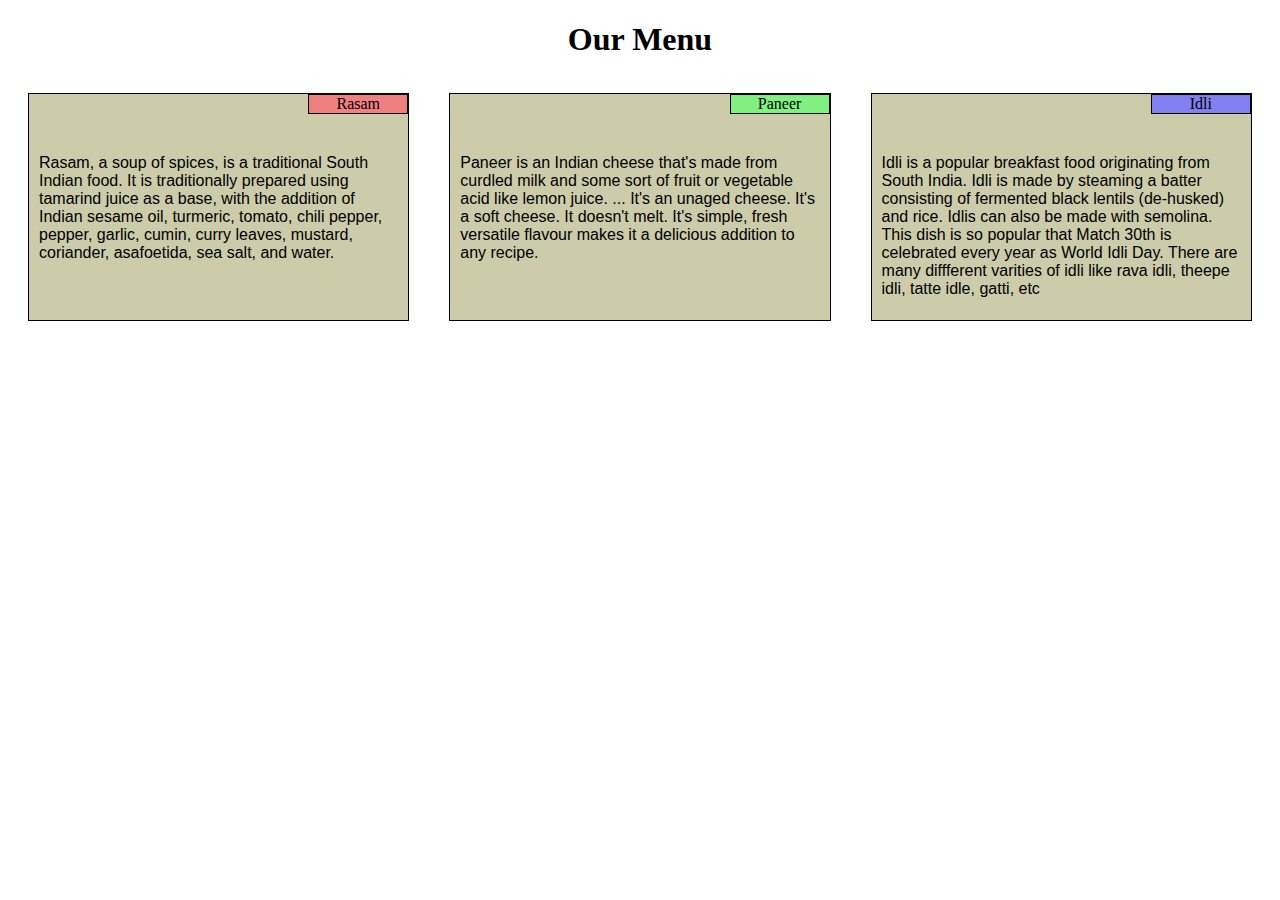
<file: mod2_solution/index.html>
<!DOCTYPE html>
<html>
<head>
<meta charset="utf-8">
<meta name="viewport" content="width=device-width, initial-scale=1">
<title>Responsive Layout</title>
<link rel="stylesheet" href="css/styles.css">
</head>
<body>
<h1>Our Menu</h1>

<div class="row">
  <div class="col-lg-4 col-md-6">
    <section>
      <span id='sp1'>Rasam</span>
      <p>Rasam, a soup of spices, is a traditional South Indian food. It is traditionally prepared using tamarind juice as a base, with the addition of Indian sesame oil, turmeric, tomato, chili pepper, pepper, garlic, cumin, curry leaves, mustard, coriander, asafoetida, sea salt, and water.</p>
    </section>
  </div>
  <div class="col-lg-4 col-md-6">
    <section>
      <span id='sp2'>Paneer</span>
      <p>Paneer is an Indian cheese that's made from curdled milk and some sort of fruit or vegetable acid like lemon juice. ... It's an unaged cheese. It's a soft cheese. It doesn't melt. It's simple, fresh versatile flavour makes it a delicious addition to any recipe.</p>
    </section>
  </div>
  <div class="col-lg-4 col-md-12">
    <section>
      <span id='sp3'>Idli</span>
      <p>Idli is a popular breakfast food originating from South India. Idli is made by steaming a batter consisting of fermented black lentils (de-husked) and rice. Idlis can also be made with semolina. This dish is so popular that Match 30th is celebrated every year as World Idli Day. There are many diffferent varities of idli like rava idli, theepe idli, tatte idle, gatti, etc</p>
    </section>
  </div>
</div>

</body>
</html>
</file>
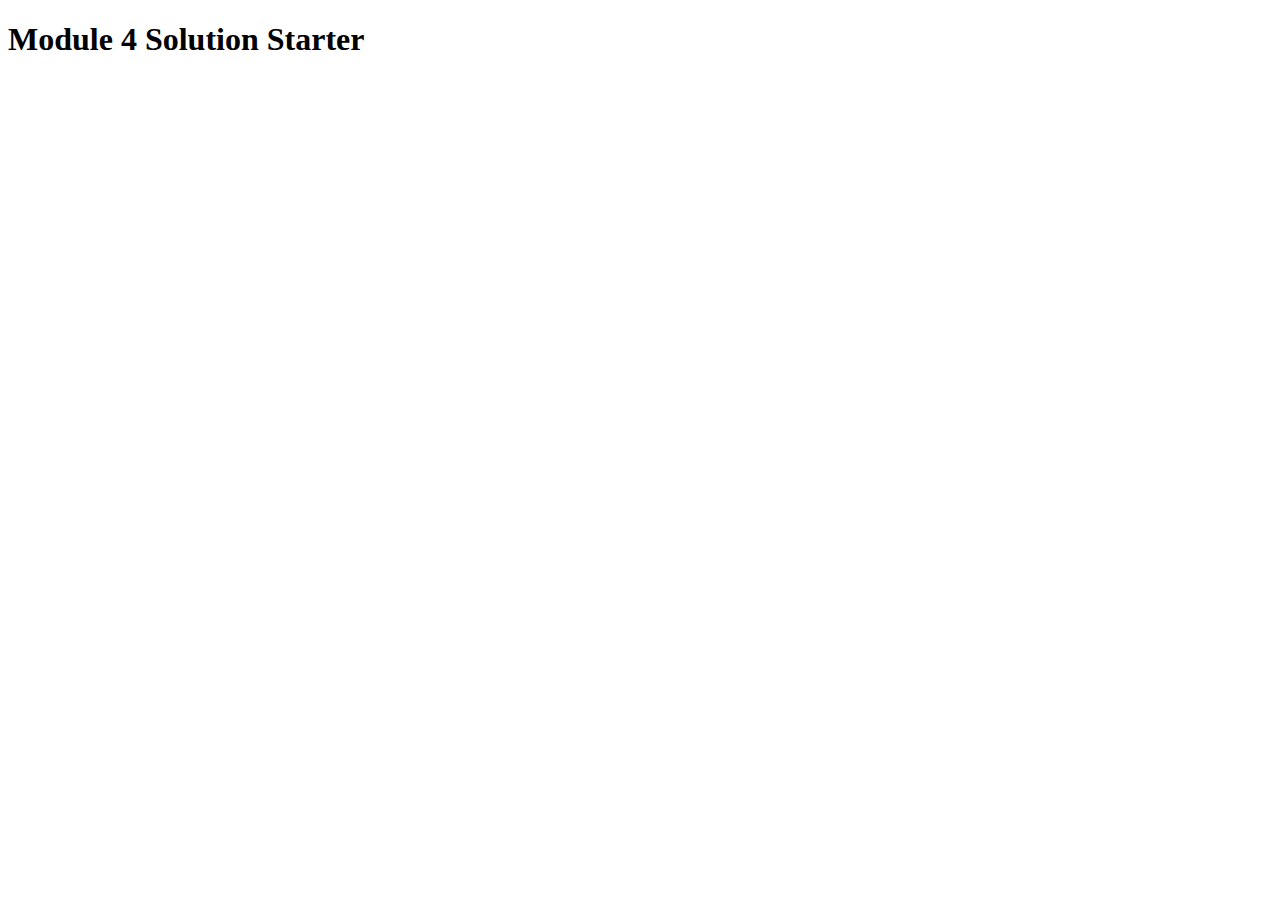
<file: mod4_solution/index.html>
<!DOCTYPE html>
<html>
<head>
  <meta charset="utf-8">
  <title>Module 4 Solution Starter</title>
  <script>
    var names = []; // DO NOT REMOVE
  </script>
  <script src="SpeakHello.js"></script>
  <script src="SpeakGoodBye.js"></script>
  <script src="script.js"></script>
</head>
<body>
  <h1>Module 4 Solution Starter</h1>
</body>
</html>
</file>
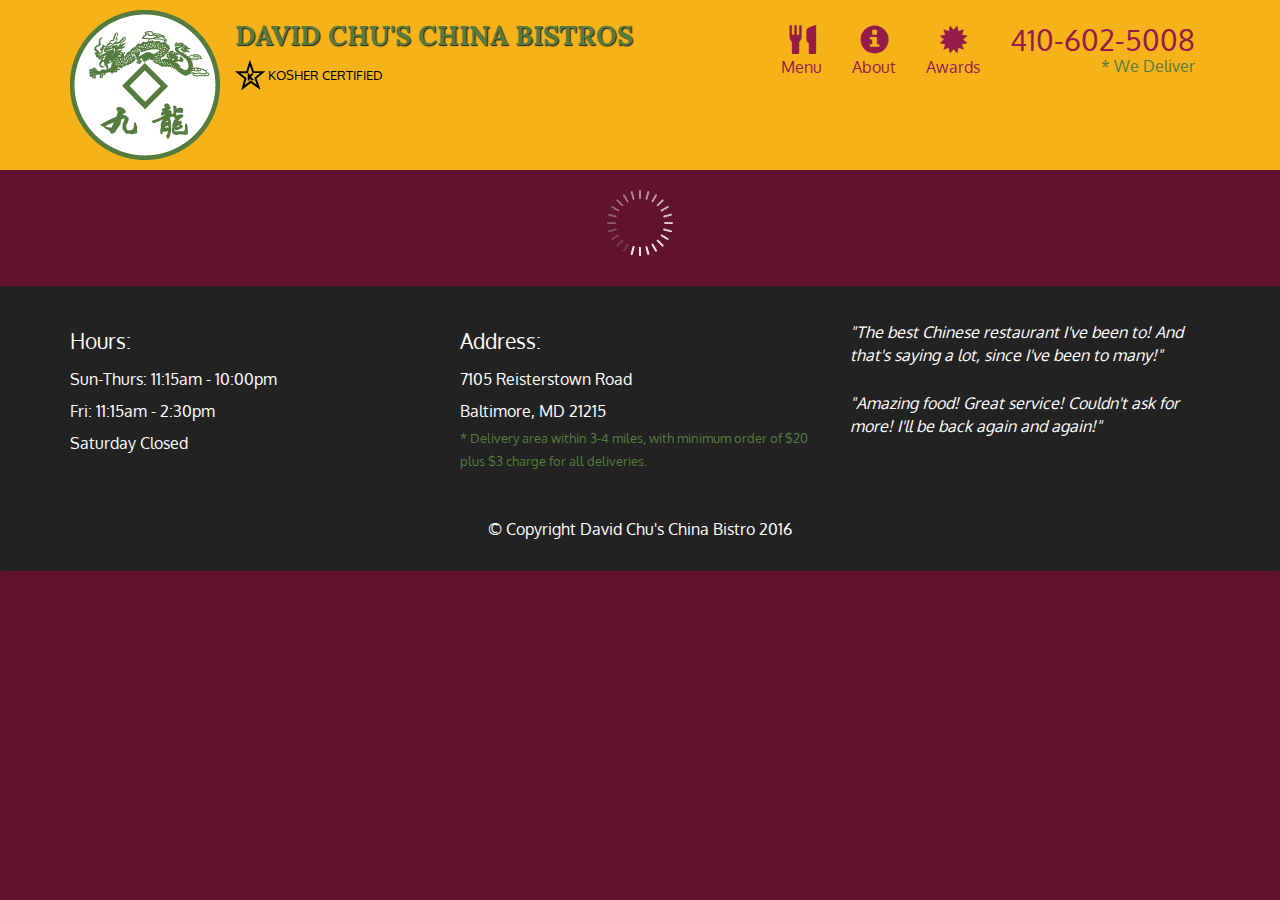
<file: mod5_solution/index.html>
<!DOCTYPE html>
<html lang="en">
    <head>
        <meta charset="utf-8" />
        <meta http-equiv="X-UA-Compatible" content="IE=edge" />
        <meta name="viewport" content="width=device-width, initial-scale=1" />
        <title>David Chu's China Bistro</title>
        <link rel="stylesheet" href="css/bootstrap.css" />
        <link rel="stylesheet" href="css/bootstrap.min.css" />
        <link rel="stylesheet" href="css/styles.css" />
        <link
            href="https://fonts.googleapis.com/css?family=Oxygen:400,300,700"
            rel="stylesheet"
            type="text/css"
        />
        <link
            href="https://fonts.googleapis.com/css?family=Lora"
            rel="stylesheet"
            type="text/css"
        />
    </head>
    <body>
        <header>
            <nav id="header-nav" class="navbar navbar-default">
                <div class="container">
                    <div class="navbar-header">
                        <a
                            href="index.html"
                            class="pull-left visible-md visible-lg"
                        >
                            <div id="logo-img" alt="Logo image"></div>
                        </a>

                        <div class="navbar-brand">
                            <a href="index.html"
                                ><h1>David Chu's China Bistros</h1></a
                            >
                            <p>
                                <img
                                    src="images/star-k-logo.png"
                                    alt="Kosher certification"
                                />
                                <span>Kosher Certified</span>
                            </p>
                        </div>

                        <button
                            id="navbarToggle"
                            type="button"
                            class="navbar-toggle collapsed"
                            data-toggle="collapse"
                            data-target="#collapsable-nav"
                            aria-expanded="false"
                        >
                            <span class="sr-only">Toggle navigation</span>
                            <span class="icon-bar"></span>
                            <span class="icon-bar"></span>
                            <span class="icon-bar"></span>
                        </button>
                    </div>

                    <div id="collapsable-nav" class="collapse navbar-collapse">
                        <ul id="nav-list" class="nav navbar-nav navbar-right">
                            <li id="navHomeButton" class="visible-xs active">
                                <a href="index.html">
                                    <span
                                        class="glyphicon glyphicon-home"
                                    ></span>
                                    Home</a
                                >
                            </li>
                            <li id="navMenuButton">
                                <a href="#" onclick="$dc.loadMenuCategories();">
                                    <span
                                        class="glyphicon glyphicon-cutlery"
                                    ></span
                                    ><br class="hidden-xs" />
                                    Menu</a
                                >
                            </li>
                            <li>
                                <a href="#">
                                    <span
                                        class="glyphicon glyphicon-info-sign"
                                    ></span
                                    ><br class="hidden-xs" />
                                    About</a
                                >
                            </li>
                            <li>
                                <a href="#">
                                    <span
                                        class="glyphicon glyphicon-certificate"
                                    ></span
                                    ><br class="hidden-xs" />
                                    Awards</a
                                >
                            </li>
                            <li id="phone" class="hidden-xs">
                                <a href="tel:410-602-5008">
                                    <span>410-602-5008</span></a
                                >
                                <div>* We Deliver</div>
                            </li>
                        </ul>
                        <!-- #nav-list -->
                    </div>
                    <!-- .collapse .navbar-collapse -->
                </div>
                <!-- .container -->
            </nav>
            <!-- #header-nav -->
        </header>

        <div id="call-btn" class="visible-xs">
            <a class="btn" href="tel:410-602-5008">
                <span class="glyphicon glyphicon-earphone"></span>
                410-602-5008
            </a>
        </div>
        <div id="xs-deliver" class="text-center visible-xs">* We Deliver</div>

        <div id="main-content" class="container"></div>

        <footer class="panel-footer">
            <div class="container">
                <div class="row">
                    <section id="hours" class="col-sm-4">
                        <span>Hours:</span><br />
                        Sun-Thurs: 11:15am - 10:00pm<br />
                        Fri: 11:15am - 2:30pm<br />
                        Saturday Closed
                        <hr class="visible-xs" />
                    </section>
                    <section id="address" class="col-sm-4">
                        <span>Address:</span><br />
                        7105 Reisterstown Road<br />
                        Baltimore, MD 21215
                        <p>
                            * Delivery area within 3-4 miles, with minimum order
                            of $20 plus $3 charge for all deliveries.
                        </p>
                        <hr class="visible-xs" />
                    </section>
                    <section id="testimonials" class="col-sm-4">
                        <p>
                            "The best Chinese restaurant I've been to! And
                            that's saying a lot, since I've been to many!"
                        </p>
                        <p>
                            "Amazing food! Great service! Couldn't ask for more!
                            I'll be back again and again!"
                        </p>
                    </section>
                </div>
                <div class="text-center">
                    &copy; Copyright David Chu's China Bistro 2016
                </div>
            </div>
        </footer>

        <!-- jQuery (Bootstrap JS plugins depend on it) -->
        <script src="js/jquery-2.1.4.min.js"></script>
        <script src="js/bootstrap.min.js"></script>
        <script src="js/ajax-utils.js"></script>
        <script src="js/script.js"></script>
    </body>
</html>
</file>
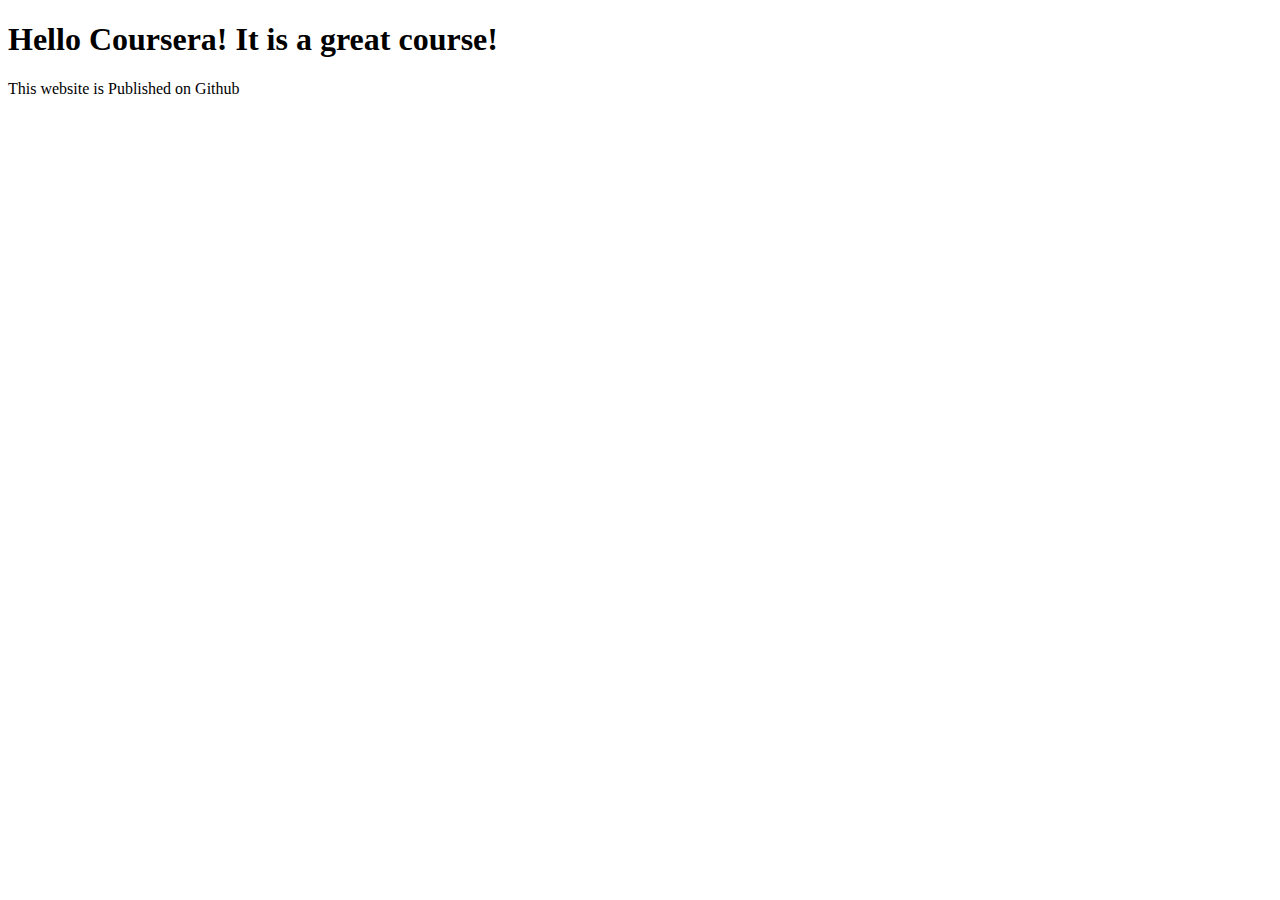
<file: site/index.html>
<!DOCTYPE html>
<html>
<head>
	<meta charset="utf-8">
	<title>Hello Coursera!</title>
</head>
<body>
<h1>Hello Coursera! It is a great course!</h1>
<p>This website is Published on Github</p>
</body>
</html>
</file>
<file: mod2_solution/css/styles.css>
/********** Base styles **********/
* {
  box-sizing: border-box;
}
h1 {
  margin-bottom: 15px;
  display: flex;
  justify-content: center;
}

div {
  display: block;
}

section {
  border: 1px solid black;
  background-color: #ccccaa;
  position: relative;
  margin: 20px;
  overflow: hidden;
}

span {
  width: 100px;
  height: 20px;
  border: 1px solid black;
  display: flex;
  justify-content: center;
  align-items: center;
}

#sp1 {
  background-color: #f08080;
  position: absolute;
  top: 0;
  right: 0;
}

#sp2 {
  background-color: #80f080;
  position: absolute;
  top: 0;
  right: 0;
}

#sp3 {
  background-color: #8080f0;
  position: absolute;
  top: 0;
  right: 0;
}

p {
  width: 100%;
  height: 160px;
  margin-top: 50px;
  margin-right: auto;
  margin-left: auto;
  font-family: Helvetica;
  color: Black;
  padding: 10px;
}

/* Simple Responsive Framework. */
.row {
  width: 100%;
}

/********** Large devices only **********/
@media (min-width: 992px) {
  .col-lg-1, .col-lg-2, .col-lg-3, .col-lg-4, .col-lg-5, .col-lg-6, .col-lg-7, .col-lg-8, .col-lg-9, .col-lg-10, .col-lg-11, .col-lg-12 {
    float: left;
  }
  .col-lg-1 {
    width: 8.33%;
  }
  .col-lg-2 {
    width: 16.66%;
  }
  .col-lg-3 {
    width: 25%;
  }
  .col-lg-4 {
    width: 33.33%;
  }
  .col-lg-5 {
    width: 41.66%;
  }
  .col-lg-6 {
    width: 50%;
  }
  .col-lg-7 {
    width: 58.33%;
  }
  .col-lg-8 {
    width: 66.66%;
  }
  .col-lg-9 {
    width: 74.99%;
  }
  .col-lg-10 {
    width: 83.33%;
  }
  .col-lg-11 {
    width: 91.66%;
  }
  .col-lg-12 {
    width: 100%;
  }
}

/********** Medium devices only **********/
@media (min-width: 768px) and (max-width: 991px) {
  .col-md-1, .col-md-2, .col-md-3, .col-md-4, .col-md-5, .col-md-6, .col-md-7, .col-md-8, .col-md-9, .col-md-10, .col-md-11, .col-md-12 {
    float: left;
  }
  .col-md-1 {
    width: 8.33%;
  }
  .col-md-2 {
    width: 16.66%;
  }
  .col-md-3 {
    width: 25%;
  }
  .col-md-4 {
    width: 33.33%;
  }
  .col-md-5 {
    width: 41.66%;
  }
  .col-md-6 {
    width: 50%;
  }
  .col-md-7 {
    width: 58.33%;
  }
  .col-md-8 {
    width: 66.66%;
  }
  .col-md-9 {
    width: 74.99%;
  }
  .col-md-10 {
    width: 83.33%;
  }
  .col-md-11 {
    width: 91.66%;
  }
  .col-md-12 {
    width: 100%;
  }
}
</file>
<file: mod5_solution/css/styles.css>
body {
  font-size: 16px;
  color: #fff;
  background-color: #61122f;
  font-family: 'Oxygen', sans-serif;
}

/** HEADER **/
#header-nav {
  background-color: #f6b319;
  border-radius: 0;
  border: 0;
}

#logo-img {
  background: url('../images/restaurant-logo_large.png') no-repeat;
  width: 150px;
  height: 150px;
  margin: 10px 15px 10px 0;
}

.navbar-brand {
  padding-top: 25px;
}
.navbar-brand h1 { /* Restaurant name */
  font-family: 'Lora', serif;
  color: #557c3e;
  font-size: 1.5em;
  text-transform: uppercase;
  font-weight: bold;
  text-shadow: 1px 1px 1px #222;
  margin-top: 0;
  margin-bottom: 0;
  line-height: .75;
}
.navbar-brand a:hover, .navbar-brand a:focus {
  text-decoration: none;
}
.navbar-brand p { /* Kosher cert */
  color: #000;
  text-transform: uppercase;
  font-size: .7em;
  margin-top: 15px;
}
.navbar-brand p span { /* Star-K */
  vertical-align: middle;
}

#nav-list {
  margin-top: 10px;
}
#nav-list a {
  color: #951C49;
  text-align: center;
}
#nav-list a:hover {
  background: #E7E7E7;
}
#nav-list a span {
  font-size: 1.8em;
}

#phone {
  margin-top: 5px;
}
#phone a { /* Phone number */
  text-align: right;
  padding-bottom: 0;
}
#phone div { /* We Deliver */
  color: #557c3e;
  text-align: right;
  padding-right: 15px;
}

.navbar-header button.navbar-toggle, .navbar-header .icon-bar {
  border: 1px solid #61122f;
}
.navbar-header button.navbar-toggle {
  clear: both;
  margin-top: -30px;
}
/* END HEADER */

/* FOOTER */
.panel-footer {
  margin-top: 30px;
  padding-top: 35px;
  padding-bottom: 30px;
  background-color: #222;
  border-top: 0;
}
.panel-footer div.row {
  margin-bottom: 35px;
}
#hours, #address {
  line-height: 2;
}
#hours > span, #address > span {
  font-size: 1.3em;
}
#address p {
  color: #557c3e;
  font-size: .8em;
  line-height: 1.8;
}
#testimonials {
  font-style: italic;
}
#testimonials p:nth-child(2) {
  margin-top: 25px;
}
/* END FOOTER */



/* HOME PAGE */
.container .jumbotron {
  box-shadow: 0 0 50px #3F0C1F;
  border: 2px solid #3F0C1F;
}

#menu-tile, #specials-tile, #map-tile {
  height: 250px;
  width: 100%;
  margin-bottom: 15px;
  position: relative;
  border: 2px solid #3F0C1F;
  overflow: hidden;
}
#menu-tile:hover, #specials-tile:hover, #map-tile:hover {
  box-shadow: 0 1px 5px 1px #cccccc;
}
#menu-tile {
  background: url('../images/menu-tile.jpg') no-repeat;
  background-position: center;
}
#specials-tile {
  background: url('../images/specials-tile.jpg') no-repeat;
  background-position: center;
}
#menu-tile span, #specials-tile span, #map-tile span {
  position: absolute;
  bottom: 0;
  right: 0;
  width: 100%;
  text-align: center;
  font-size: 1.6em;
  text-transform: uppercase;
  background-color: #000;
  color: #fff;
  opacity: .8;
}
/* END HOME PAGE */

/* MENU CATEGORIES PAGE */
.category-tile { 
  position: relative;
  border: 2px solid #3F0C1F;
  overflow: hidden;
  width: 200px;
  height: 200px;
  margin: 0 auto 15px;
}
.category-tile span {
  position: absolute;
  bottom: 0;
  right: 0;
  width: 100%;
  text-align: center;
  font-size: 1.2em;
  text-transform: uppercase;
  background-color: #000;
  color: #fff;
  opacity: .8;
}
.category-tile:hover {
  box-shadow: 0 1px 5px 1px #cccccc;
}

#menu-categories-title + div {
  margin-bottom: 50px;
}
/* END MENU CATEGORIES PAGE */

/* SINGLE CATEGORY PAGE */
.menu-item-tile {
  margin-bottom: 25px;
}
.menu-item-tile hr {
  width: 80%;
}
.menu-item-tile .menu-item-price {
  font-size: 1.1em;
  text-align: right;
  margin-top: -15px;
  margin-right: -15px;
}
.menu-item-tile .menu-item-price span {
  font-size: .6em;
}
.menu-item-photo {
  position: relative;
  border: 2px solid #3F0C1F; 
  overflow: hidden;
  padding: 0;
  margin-right: -15px;
  margin-left: auto;
  margin-bottom: 20px;
  max-width: 250px;
}
.menu-item-photo div {
  position: absolute;
  bottom: 0;
  right: 0;
  width: 80px;
  background-color: #557c3e;
  text-align: center;
}
.menu-item-description {
  padding-right: 30px;
}
h3.menu-item-title {
  margin: 0 0 10px;
}
.menu-item-details {
  font-size: .9em;
  font-style: italic;
}
/* END SINGLE CATEGORY PAGE */


/********** Large devices only **********/
@media (min-width: 1200px) {
  .container .jumbotron {
    background: url('../images/jumbotron_1200.jpg') no-repeat;
    height: 675px;
  }
}

/********** Medium devices only **********/
@media (min-width: 992px) and (max-width: 1199px) {
  /* Header */
  #logo-img {
    background: url('../images/restaurant-logo_medium.png') no-repeat;
    width: 100px;
    height: 100px;
    margin: 5px 5px 5px 0;
  }
  /* End Header */

  /* Home Page */
  .container .jumbotron {
    background: url('../images/jumbotron_992.jpg') no-repeat;
    height: 558px;
  }
  /* End Home Page */
}

/********** Small devices only **********/
@media (min-width: 768px) and (max-width: 991px) {
  /* Home Page */
  .container .jumbotron {
    background: url('../images/jumbotron_768.jpg') no-repeat;
    height: 432px;
  }
  /* End Home Page */
}

/********** Extra small devices only **********/
@media (max-width: 767px) {
  /* Header */
  .navbar-brand {
    padding-top: 10px;
    height: 80px;
  }
  .navbar-brand h1 { /* Restaurant name */
    padding-top: 10px;
    font-size: 5vw; /* 1vw = 1% of viewport width */
  }
  .navbar-brand p { /* Kosher cert */
    font-size: .6em;
    margin-top: 12px;
  }
  .navbar-brand p img { /* Star-K */
    height: 20px;
  }

  #collapsable-nav a { /* Collapsed nav menu text */
    font-size: 1.2em;
  }
  #collapsable-nav a span { /* Collapsed nav menu glyph */
    font-size: 1em;
    margin-right: 5px;
  }

  #call-btn > a {
    font-size: 1.5em;
    display: block;
    margin: 0 20px;
    padding: 10px;
    border: 2px solid #fff;
    background-color: #f6b319;
    color: #951c49;
  }
  #xs-deliver {
    margin-top: 5px;
    font-size: .7em;
    letter-spacing: .1em;
    text-transform: uppercase;
  }
  /* End Header */

  /* Footer */
  .panel-footer section {
    margin-bottom: 30px;
    text-align: center;
  }
  .panel-footer section:nth-child(3) {
    margin-bottom: 0; /* margin already exists on the whole row */
  }
  .panel-footer section hr {
    width: 50%;
  }
  /* End Footer */

  /* Home Page */
  .container .jumbotron {
    margin-top: 30px;
    padding: 0;
  }
  #menu-tile, #specials-tile {
    width: 360px;
    margin: 0 auto 15px;
  }

  .menu-item-photo {
    margin-right: auto;
  }
  .menu-item-tile .menu-item-price {
    text-align: center;
  }
  .menu-item-description {
    text-align: center;;
  }
}


/********** Super extra small devices Only :-) (e.g., iPhone 4) **********/
@media (max-width: 479px) {
  /* Header */
  .navbar-brand h1 { /* Restaurant name */
    padding-top: 5px;
    font-size: 6vw;
  }
  /* End Header */
  
  /* Home page */
  #menu-tile, #specials-tile {
    width: 280px;
    margin: 0 auto 15px;
  }

  .col-xxs-12 {
    position: relative;
    min-height: 1px;
    padding-right: 15px;
    padding-left: 15px;
    float: left;
    width: 100%;
  }
}
</file>
